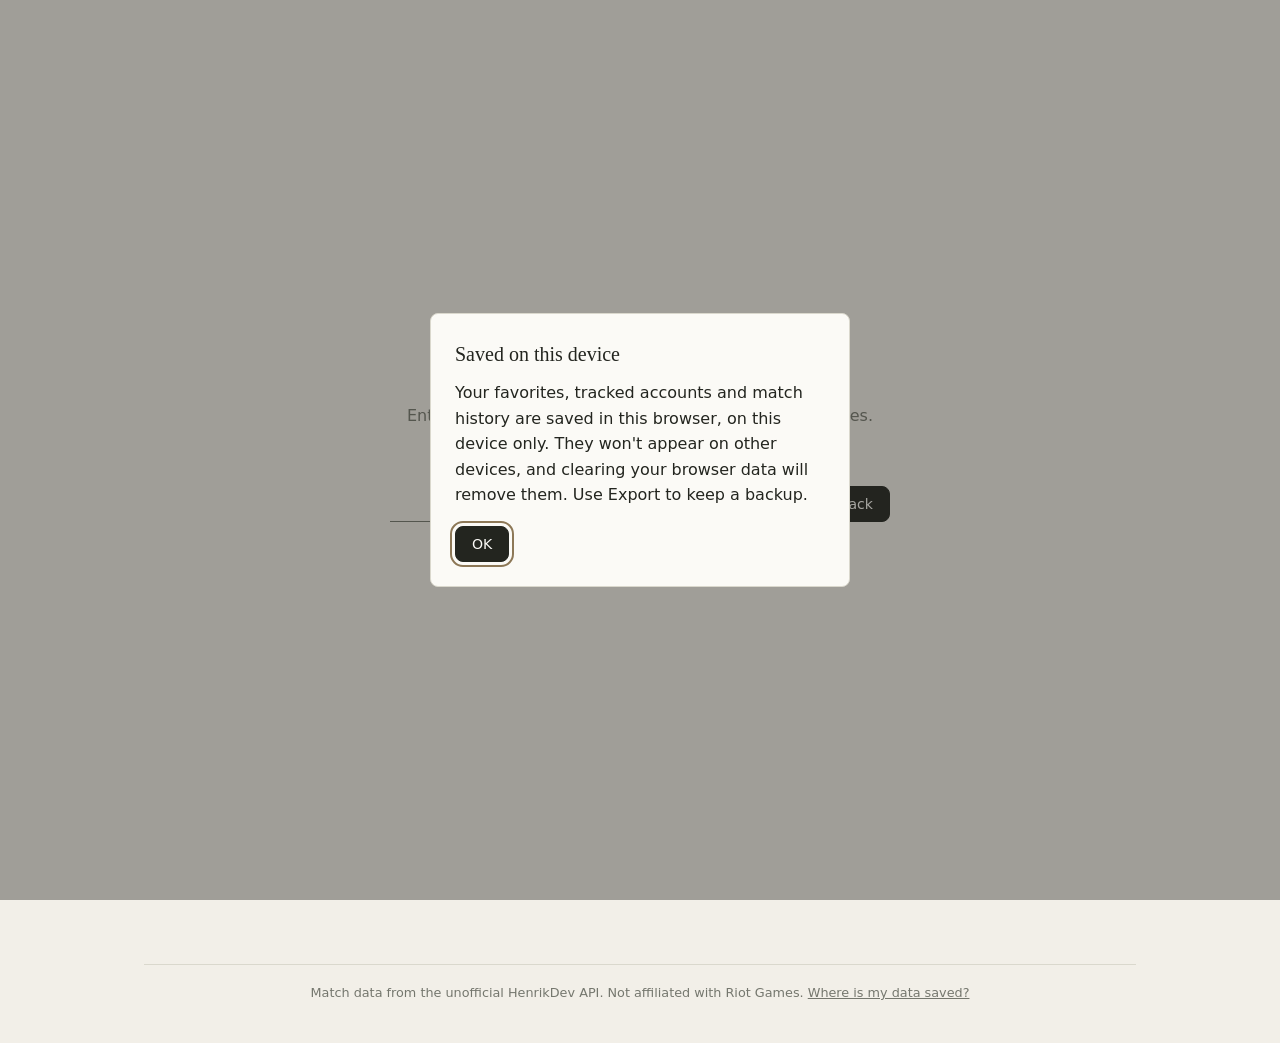
<file: index.html>
<!doctype html>
<html lang="en">
<head>
<meta charset="utf-8">
<meta name="viewport" content="width=device-width, initial-scale=1">
<title>Valorant tracker</title>
<meta name="theme-color" content="#F2EFE8">
<link rel="manifest" href="manifest.webmanifest">
<link rel="apple-touch-icon" href="icon-180.png">
<script>/* set the theme before first paint (script.js keeps it updated) */
try { var p = localStorage.getItem("vt:theme") || "auto"; document.documentElement.dataset.theme = (p === "dark" || (p === "auto" && matchMedia("(prefers-color-scheme: dark)").matches)) ? "dark" : "light"; } catch (e) {}
</script>
<link rel="stylesheet" href="style.css">
</head>
<body>
<main>

  <!-- First screen: choose who to track -->
  <section id="welcome" class="welcome" hidden>
    <h1>Valorant tracker</h1>
    <p class="muted">Enter your username and tag to see your recent matches.</p>
    <form id="account-form" class="id-form">
      <label class="grow">Username <input id="riot-name" placeholder="lev0nt" autocomplete="off" spellcheck="false" required></label>
      <span class="hash" aria-hidden="true">#</span>
      <label class="tag">Tag <input id="riot-tag" placeholder="101" maxlength="5" autocomplete="off" spellcheck="false" required></label>
      <button type="submit">Track</button>
    </form>
    <p id="welcome-error" class="error" role="alert"></p>
    <div id="favorites-panel" hidden>
      <p class="muted">Favorites</p>
      <div id="favorites-list" class="chips"></div>
    </div>
  </section>

  <div id="app" hidden>

    <header class="topbar">
      <a class="brand" href="./">Valorant tracker</a>
      <button id="nav-toggle" class="nav-toggle" type="button" aria-expanded="false" aria-controls="navbar" aria-label="Open menu">
        <span class="bars" aria-hidden="true"><i></i><i></i><i></i></span>
      </button>
      <div id="navbar" class="navbar">
        <nav class="tabs" role="tablist" aria-label="Sections">
          <button id="tabbtn-overview" class="tab" role="tab" type="button" aria-controls="tab-overview" aria-selected="true" data-tab="overview">Overview</button>
          <button id="tabbtn-matches" class="tab" role="tab" type="button" aria-controls="tab-matches" aria-selected="false" tabindex="-1" data-tab="matches">Matches</button>
          <button id="tabbtn-stats" class="tab" role="tab" type="button" aria-controls="tab-stats" aria-selected="false" tabindex="-1" data-tab="stats">Stats</button>
          <button id="tabbtn-progress" class="tab" role="tab" type="button" aria-controls="tab-progress" aria-selected="false" tabindex="-1" data-tab="progress">Progress</button>
          <button id="tabbtn-compare" class="tab" role="tab" type="button" aria-controls="tab-compare" aria-selected="false" tabindex="-1" data-tab="compare">Compare</button>
        </nav>
        <div class="actions">
          <button id="favorite-current" class="tool" type="button" aria-pressed="false" aria-label="Add to favorites">
            <svg class="icon star" viewBox="0 0 24 24" aria-hidden="true"><path d="M12 3.6l2.6 5.3 5.8.9-4.2 4.1 1 5.8L12 16.9l-5.2 2.8 1-5.8-4.2-4.1 5.8-.9z"/></svg>
            <span class="tool-label">Favorite</span>
          </button>
          <button id="sync" class="tool primary" type="button">
            <svg class="icon refresh" viewBox="0 0 24 24" aria-hidden="true"><path d="M20 12a8 8 0 1 1-2.6-5.9"/><path d="M20.5 4v4.5H16"/></svg>
            <span class="tool-label">Fetch latest</span>
          </button>
          <div class="account-switcher">
            <button id="change" class="tool" type="button" aria-expanded="false" aria-controls="account-menu">
              <span class="tool-label">Account</span>
              <svg class="icon chevron" viewBox="0 0 24 24" aria-hidden="true"><path d="M6 9l6 6 6-6"/></svg>
            </button>
            <div id="account-menu" class="menu card" hidden>
              <p class="menu-heading">Switch profile</p>
              <div id="favorites-switch-list" class="menu-list"></div>
              <p class="menu-heading">Add another account</p>
              <form id="switch-account-form" class="menu-form">
                <label class="grow">Username <input id="switch-riot-name" autocomplete="off" spellcheck="false" required></label>
                <label class="tag">Tag <input id="switch-riot-tag" maxlength="5" autocomplete="off" spellcheck="false" required></label>
                <button type="submit">Add and switch</button>
              </form>
              <p id="switch-error" class="error" role="alert"></p>
              <p class="menu-heading">Appearance</p>
              <div class="appearance">
                <button class="chip" type="button" data-theme-choice="auto" aria-pressed="true">Auto</button>
                <button class="chip" type="button" data-theme-choice="light" aria-pressed="false">Light</button>
                <button class="chip" type="button" data-theme-choice="dark" aria-pressed="false">Dark</button>
              </div>
              <p class="menu-heading">Data on this device</p>
              <p id="backup-info" class="hint"></p>
              <div class="menu-row">
                <button id="export" class="quiet" type="button">Export</button>
                <label class="btn">Import<input id="import" type="file" accept="application/json" hidden></label>
              </div>
            </div>
          </div>
        </div>
      </div>
    </header>

    <div class="profile">
      <div>
        <h1 id="who"></h1>
        <p id="status" role="status" aria-live="polite"></p>
      </div>
      <label for="mode-filter">Game mode
        <select id="mode-filter" aria-label="Game mode for all tabs"><option value="all">All game modes</option></select>
      </label>
    </div>

    <div id="backup-note" class="note backup" hidden>
      <span>It has been a while since your last backup. Your history is saved only in this browser.</span>
      <span class="backup-actions"><button id="backup-now" type="button" class="small">Export now</button><button id="backup-later" type="button" class="quiet small">Later</button></span>
    </div>
    <!-- Overview: the numbers that matter at a glance -->
    <div id="tab-overview" class="panel stack" role="tabpanel" aria-labelledby="tabbtn-overview">
      <div class="hero card">
        <svg class="enso" viewBox="0 0 160 160" role="img" aria-label="Win rate">
          <circle class="track" cx="80" cy="80" r="70"></circle>
          <circle id="ring" class="arc" cx="80" cy="80" r="70" stroke-dasharray="0 440"></circle>
          <text id="ring-pct" x="80" y="88" text-anchor="middle" font-size="30">0%</text>
          <text x="80" y="108" text-anchor="middle" font-size="9" class="ring-label">win rate</text>
        </svg>
        <div class="stats">
          <div class="stat"><b id="s-matches">0</b><span>Matches</span></div>
          <div class="stat"><b id="s-record">0 – 0</b><span>Wins and losses</span></div>
          <div class="stat"><b id="s-kd">0.00</b><span>K/D ratio</span></div>
          <div class="stat"><b id="s-acs">0</b><span>Average combat score</span></div>
        </div>
      </div>

      <div id="rank-panel" class="rank-panel" aria-label="Competitive rank">
        <article class="rank-card card"><span class="rank-icon" id="rank-current-icon"></span><div><span class="label">Current rank</span><strong id="rank-current">Loading…</strong><small id="rank-current-season">Competitive</small></div></article>
        <article class="rank-card card"><span class="rank-icon" id="rank-peak-icon"></span><div><span class="label">Peak rank</span><strong id="rank-peak">—</strong><small id="rank-peak-season">All-time peak reported by API</small></div></article>
        <article class="rank-card card"><div><span class="label">Current RR</span><strong id="rank-rr">—</strong><small id="rank-rr-note">Ranked rating</small></div></article>
      </div>

      <div class="two">
        <section class="card pad"><h2>Today</h2><div id="session-body"></div></section>
        <section class="card pad"><h2>Highlights</h2><ul id="insight-list" class="insight-list"></ul></section>
      </div>

      <section>
        <h2>Recent form</h2>
        <div id="strip" class="strip" aria-label="Last 20 matches"></div>
        <p class="hint">Last 20 matches, oldest on the left. Taller means a higher K/D.</p>
      </section>
    </div>

    <!-- Matches: the log -->
    <div id="tab-matches" class="panel stack" role="tabpanel" aria-labelledby="tabbtn-matches" hidden>
      <section>
        <div class="section-head">
          <h2>Match log</h2>
          <button id="log-toggle" class="quiet" type="button" hidden>Show all</button>
        </div>
        <p id="log-count" class="hint" aria-live="polite"></p>
        <p class="hint">Select a match to see every player, K/D, ACS and who dominated who.</p>
        <div class="table-wrap card">
          <table>
            <thead><tr><th>Date</th><th>Mode</th><th>Map</th><th>Agent</th><th>Result</th><th>Score</th><th>K / D / A</th><th>K/D</th><th>ACS</th><th aria-label="Details"></th></tr></thead>
            <tbody id="log"></tbody>
          </table>
        </div>
        <p id="log-empty" class="empty" hidden>No matches yet. Fetch your latest to load match history.</p>
      </section>
    </div>

    <!-- Stats: how you do per agent and map -->
    <div id="tab-stats" class="panel stack" role="tabpanel" aria-labelledby="tabbtn-stats" hidden>
      <div class="two">
        <section class="card pad"><h2>By agent</h2><div id="by-agent"></div></section>
        <section class="card pad"><h2>By map</h2><div id="by-map"></div></section>
      </div>
      <section class="card pad">
        <h2>Teammates</h2>
        <div id="teammates"></div>
        <p class="hint">Win rate with players you have queued with at least twice, in the selected game mode.</p>
      </section>
    </div>

    <!-- Progress: trends over time and your rank goal -->
    <div id="tab-progress" class="panel stack" role="tabpanel" aria-labelledby="tabbtn-progress" hidden>
      <section>
        <h2>Trends</h2>
        <p id="charts-note" class="hint"></p>
        <div id="charts" class="charts"></div>
        <p class="hint">The thick line is a 5-match average; the thin line is each match.</p>
      </section>
      <section>
        <h2>Rank history</h2>
        <div id="rr-chart"></div>
      </section>
      <section class="card pad">
        <h2>Rank goal</h2>
        <label class="goal-form" for="goal-select">Target rank
          <select id="goal-select"></select>
        </label>
        <div id="goal-result" class="stack"></div>
      </section>
    </div>

    <!-- Compare: catch up with another player -->
    <div id="tab-compare" class="panel stack" role="tabpanel" aria-labelledby="tabbtn-compare" hidden>
      <section>
        <h2>Compare ranks</h2>
        <p class="hint">Roughly how many games it would take to catch up with another player.</p>
        <div id="cmp-favorites"></div>
        <p class="sub">Or enter a player</p>
        <form id="cmp-form" class="id-form">
          <label class="grow">Username <input id="cmp-name" placeholder="Username" autocomplete="off" spellcheck="false" required></label>
          <label class="tag">Tag <input id="cmp-tag" placeholder="TAG" maxlength="5" autocomplete="off" spellcheck="false" required></label>
          <button id="cmp-go" type="submit">Compare</button>
        </form>
        <p id="cmp-error" class="error" role="alert"></p>
      </section>
      <div id="cmp-result" class="stack" aria-live="polite"></div>
    </div>

  </div>

  <p class="foot">Match data from the unofficial HenrikDev API. Not affiliated with Riot Games. <button id="storage-link" class="link" type="button">Where is my data saved?</button></p>
</main>

<dialog id="match-detail" class="sheet" aria-labelledby="md-title">
  <div class="sheet-inner">
    <div class="sheet-head">
      <div><h2 id="md-title"></h2><p id="md-sub" class="muted"></p></div>
      <button id="md-close" class="quiet" type="button">Close</button>
    </div>
    <div id="md-body"></div>
  </div>
</dialog>

<dialog id="storage-notice" aria-labelledby="storage-title">
  <form method="dialog">
    <h2 id="storage-title">Saved on this device</h2>
    <p>Your favorites, tracked accounts and match history are saved in this browser, on this device only. They won't appear on other devices, and clearing your browser data will remove them. Use Export to keep a backup.</p>
    <button type="submit">OK</button>
  </form>
</dialog>

<script src="insights.js"></script>
<script src="script.js"></script>
</body>
</html>
</file>
<file: style.css>
/* Valorant tracker styles. Order: tokens, base, controls, layout, components, comparison, responsive. */

/* ---------- Tokens ---------- */
:root {
  --paper: #F2EFE8; --card: #FBFAF6; --ink: #23251F; --muted: #75776E; --line: #DAD8CD; --hover: #ECE9E0;
  --win: #4F7358; --loss: #A9503F; --wood: #8D7857; --line-strong: #BDBBB0;
  --tint-bg: #E6EBE3; --tint-line: #C5D0C4;
  color-scheme: light;
  --serif: "Shippori Mincho", "Hiragino Mincho ProN", "Yu Mincho", "Iowan Old Style", Georgia, serif;
  --sans: "Hiragino Sans", "Yu Gothic UI", "Avenir Next", "Helvetica Neue", system-ui, sans-serif;
  --radius: 12px;
  --edge: 24px;
  --gap: 40px;
}

:root[data-theme="dark"] {
  --paper: #171916; --card: #1F221E; --ink: #E9E6DC; --muted: #9A9C92; --line: #34382F; --hover: #2A2E27;
  --win: #7BA886; --loss: #D0776A; --wood: #B79B6E; --line-strong: #4A4F44;
  --tint-bg: #26332A; --tint-line: #3A5142;
  color-scheme: dark;
}

/* ---------- Base ---------- */
[hidden] { display: none !important; }
* { box-sizing: border-box; }
html { -webkit-text-size-adjust: 100%; }
body { margin: 0; background: var(--paper); color: var(--ink); font: 400 16px/1.6 var(--sans); }
main { max-width: 1040px; margin: 0 auto; padding: 0 var(--edge) 40px; overflow-x: clip; }
p { margin: 0; }
h1, h2, h3 { margin: 0; font-family: var(--serif); font-weight: 400; }
h1 { font-size: clamp(1.9rem, 5vw, 2.6rem); line-height: 1.15; }
h1 small { margin-left: 4px; font: 400 1rem var(--sans); color: var(--muted); }
h2 { margin-bottom: 16px; font-size: 1.4rem; }
.muted, .hint, .sub { color: var(--muted); }
.hint { margin-top: 10px; font-size: .84rem; }
.sub { margin: 20px 0 8px; font-size: .82rem; }
.error { min-height: 1.6em; color: var(--loss); font-size: .9rem; }
.empty { color: var(--muted); }
.card { background: var(--card); border: 1px solid var(--line); border-radius: var(--radius); }
.pad { padding: 22px; }
.stack > * + * { margin-top: var(--gap); }
:focus-visible { outline: 2px solid var(--wood); outline-offset: 3px; }

/* ---------- Controls ---------- */
button, .btn { display: inline-flex; align-items: center; justify-content: center; gap: 6px; padding: 9px 16px; font: 500 .88rem var(--sans); color: var(--card); background: var(--ink); border: 1px solid var(--ink); border-radius: 8px; cursor: pointer; transition: background .2s, border-color .2s, color .2s; }
button:hover { background: var(--wood); border-color: var(--wood); }
button:active { transform: translateY(1px); }
button:disabled { opacity: .55; cursor: progress; }
button.quiet, .btn { color: var(--ink); background: transparent; border-color: var(--line); }
button.quiet:hover, .btn:hover { color: var(--ink); background: var(--hover); border-color: var(--line-strong); }
button.link { display: inline; padding: 0; color: inherit; font: inherit; background: none; border: 0; text-decoration: underline; }
button.link:hover { color: var(--ink); background: none; }
input, select { width: 100%; padding: 8px 2px; font: inherit; color: var(--ink); background: transparent; border: 0; border-bottom: 1px solid var(--muted); border-radius: 0; }
select option, select optgroup { color: var(--ink); background-color: var(--card); } /* keeps the open list readable in dark mode */
input:focus, select:focus { outline: none; border-bottom-color: var(--ink); box-shadow: 0 1px 0 var(--ink); }
label { display: grid; gap: 2px; font-size: .82rem; color: var(--muted); }
.chips { display: flex; flex-wrap: wrap; gap: 8px; }
.chip { padding: 8px 16px; font-weight: 400; color: var(--ink); background: var(--card); border: 1px solid var(--line); border-radius: 999px; }
.chip:hover { color: var(--ink); background: var(--hover); border-color: var(--line-strong); }
.chip[aria-pressed="true"] { color: var(--card); background: var(--ink); border-color: var(--ink); }
.status-spinner { display: inline-block; width: 11px; height: 11px; margin-right: 6px; border: 1.5px solid var(--line); border-top-color: var(--ink); border-radius: 50%; vertical-align: -1px; animation: spin .8s linear infinite; }
@keyframes spin { to { transform: rotate(360deg); } }

/* Riot ID forms (welcome, account menu, compare) */
.id-form, .menu-form { display: flex; flex-wrap: wrap; align-items: end; gap: 12px; }
.id-form .grow, .menu-form .grow { flex: 1 1 160px; }
.id-form .tag, .menu-form .tag { flex: 0 0 84px; }
.hash { padding-bottom: 10px; font: 1.5rem/1 var(--serif); color: var(--muted); }

/* ---------- Welcome ---------- */
.welcome { min-height: 100vh; min-height: 100dvh; display: grid; place-content: center; justify-items: center; gap: 14px; padding: 40px 0; text-align: center; }
.welcome .id-form { width: min(500px, 100%); margin-top: 12px; }
.welcome input { text-align: center; font-size: 1.1rem; }
#favorites-panel { display: grid; gap: 8px; justify-items: center; width: min(560px, 100%); margin-top: 12px; }
#favorites-panel .chips { justify-content: center; }

/* ---------- Top bar and navigation ---------- */
.topbar { position: sticky; top: 0; z-index: 50; display: flex; align-items: stretch; gap: 28px; min-height: 60px; margin: 0 calc(-1 * var(--edge)); padding: 0 var(--edge); background: color-mix(in srgb, var(--paper) 92%, transparent); backdrop-filter: blur(8px); border-bottom: 1px solid var(--line); }
.brand { align-self: center; font: 1.1rem var(--serif); color: inherit; text-decoration: none; white-space: nowrap; }
.nav-toggle { display: none; }
.navbar { display: flex; flex: 1; align-items: stretch; justify-content: space-between; gap: 20px; min-width: 0; }
.tabs { display: flex; gap: 2px; }
.tab { padding: 0 14px; color: var(--muted); background: none; border: 0; border-bottom: 2px solid transparent; border-radius: 0; transition: color .2s, border-color .2s; }
.tab:hover { color: var(--ink); background: none; border-color: var(--line-strong); }
.tab[aria-selected="true"] { color: var(--ink); border-bottom-color: var(--ink); }
.actions { display: flex; align-items: center; gap: 4px; margin: 12px 0; padding-left: 20px; border-left: 1px solid var(--line); }
.icon { flex: none; width: 17px; height: 17px; fill: none; stroke: currentColor; stroke-width: 1.6; stroke-linecap: round; stroke-linejoin: round; }

/* Toolbar actions: plain text with an icon. Only Fetch latest has a hairline outline. */
.tool { gap: 8px; height: 36px; padding: 0 12px; font: 400 .92rem var(--sans); letter-spacing: 0; text-transform: none; color: var(--muted); background: transparent; border: 1px solid transparent; border-radius: 8px; transition: color .2s, background .2s, border-color .2s; }
.tool:hover { color: var(--ink); background: var(--hover); border-color: transparent; }
.tool:focus-visible { outline-width: 1.5px; outline-offset: 2px; }
.tool.primary { color: var(--ink); border-color: var(--line-strong); }
.tool.primary:hover { border-color: var(--line-strong); }
.tool.is-loading .refresh { animation: spin .9s linear infinite; }
.tool[aria-pressed="true"] { color: var(--ink); }
.tool .star { transition: fill .2s ease, stroke .2s ease; }
.tool[aria-pressed="true"] .star { fill: var(--wood); stroke: var(--wood); }
.tool .chevron { width: 15px; height: 15px; transition: transform .2s ease; }
.tool[aria-expanded="true"] .chevron { transform: rotate(180deg); }
@keyframes fade-in { from { opacity: 0; } }
.account-switcher { position: relative; }
.menu { position: absolute; z-index: 60; right: 0; top: calc(100% + 8px); width: min(340px, calc(100vw - 32px)); padding: 18px; box-shadow: 0 10px 28px color-mix(in srgb, var(--ink) 12%, transparent); animation: fade-in .15s ease; }
.menu-heading { margin: 16px 0 8px; font-size: .72rem; font-weight: 600; letter-spacing: .1em; text-transform: uppercase; color: var(--wood); }
.menu-heading:first-child { margin-top: 0; }
.menu .hint { margin: 0 0 8px; }
.menu-list { display: grid; gap: 4px; }
.menu-list:empty::after { content: "No saved favorites yet."; color: var(--muted); font-size: .85rem; }
.menu-item { justify-content: space-between; width: 100%; color: var(--ink); background: transparent; border-color: transparent; font-weight: 400; }
.menu-item:hover { color: var(--ink); background: var(--hover); border-color: var(--line); }
.menu-item[aria-current="true"] { background: var(--tint-bg); border-color: var(--tint-line); }
.menu-item small { color: var(--muted); font-size: .68rem; letter-spacing: .08em; }
.menu-form button { width: 100%; }
.menu-row { display: flex; gap: 8px; }
.menu-row > * { flex: 1; }
.profile { display: flex; flex-wrap: wrap; align-items: end; justify-content: space-between; gap: 16px; margin-top: 36px; }
.profile label { width: 220px; max-width: 100%; }
#status { min-height: 1.6em; margin-top: 4px; color: var(--muted); font-size: .88rem; }
#status.error { color: var(--loss); }
.panel.from-right { animation: panel-in-right .25s ease; }
.panel.from-left { animation: panel-in-left .25s ease; }
@keyframes panel-in-right { from { opacity: 0; transform: translateX(24px); } }
@keyframes panel-in-left { from { opacity: 0; transform: translateX(-24px); } }

/* ---------- Overview ---------- */
.hero { display: grid; grid-template-columns: 190px 1fr; gap: 44px; align-items: center; padding: 28px; }
.enso { width: min(190px, 56vw); height: auto; aspect-ratio: 1; }
.enso circle { fill: none; stroke-linecap: round; }
.enso .track { stroke: var(--line); stroke-width: 6; opacity: .7; }
.enso .arc { stroke: var(--ink); stroke-width: 9; transition: stroke-dasharray .8s ease; transform: rotate(-110deg); transform-origin: 80px 80px; }
.enso text { font-family: var(--serif); fill: var(--ink); }
.enso .ring-label { fill: var(--muted); }
.stats { display: grid; grid-template-columns: repeat(2, 1fr); gap: 26px 40px; }
.stat b { display: block; font: 400 clamp(1.6rem, 6vw, 2.2rem)/1.1 var(--serif); letter-spacing: -.02em; font-variant-numeric: tabular-nums; }
.stat span { font-size: .86rem; color: var(--muted); }
.rank-panel { display: grid; grid-template-columns: repeat(3, minmax(0, 1fr)); gap: 14px; }
.rank-card { display: flex; align-items: center; gap: 14px; padding: 20px 22px; }
.rank-card > div { min-width: 0; }
.rank-icon { display: inline-flex; flex: 0 0 auto; }
.rank-icon:empty { display: none; }
.rank-badge { display: inline-flex; line-height: 0; }
.label { display: block; font-size: .68rem; font-weight: 600; letter-spacing: .14em; text-transform: uppercase; color: var(--wood); }
.rank-card strong { display: block; margin-top: 6px; font: 400 clamp(1.25rem, 3vw, 1.75rem)/1.25 var(--serif); overflow-wrap: anywhere; }
.rank-card small { display: block; margin-top: 4px; font-size: .8rem; color: var(--muted); }
.strip { display: flex; align-items: flex-end; gap: 5px; height: 90px; padding: 0 4px; border-bottom: 1px solid var(--line); }
.tick { flex: 1 1 0; min-width: 5px; max-width: 14px; border-radius: 5px 5px 0 0; background: var(--muted); transition: height .25s ease; }
.tick.win { background: var(--win); }
.tick.loss { background: var(--loss); }

/* ---------- Matches ---------- */
.section-head { display: flex; flex-wrap: wrap; align-items: end; justify-content: space-between; gap: 16px; }
.section-head h2 { margin-bottom: 0; }
.table-wrap { margin-top: 14px; padding: 0 16px; overflow-x: auto; }
table { width: 100%; border-collapse: collapse; font-size: .92rem; font-variant-numeric: tabular-nums; }
th, td { padding: 11px 14px 11px 0; text-align: left; white-space: nowrap; border-bottom: 1px solid var(--line); }
th { font-size: .8rem; font-weight: 500; color: var(--muted); }
tbody tr:last-child td { border-bottom: 0; }
tbody tr:hover { background: rgba(141,120,87,.07); }
.r-win { color: var(--win); font-weight: 500; }
.r-loss { color: var(--loss); font-weight: 500; }
.r-draw { color: var(--muted); }

/* ---------- Stats ---------- */
.two { display: grid; grid-template-columns: 1fr 1fr; gap: 24px; }
.brow { display: grid; grid-template-columns: minmax(96px, 130px) 1fr 44px; align-items: center; gap: 12px; padding: 7px 0; font-size: .92rem; }
.brow small { display: block; font-size: .76rem; line-height: 1.2; color: var(--muted); }
.bar { height: 4px; overflow: hidden; background: var(--line); border-radius: 2px; }
.fill { height: 100%; background: var(--win); }
.bpct { text-align: right; font-variant-numeric: tabular-nums; }

/* ---------- Compare ---------- */
.cmp-board { display: grid; grid-template-columns: repeat(2, minmax(0, 1fr)); gap: 14px; }
.cmp-player { display: flex; flex-direction: column; align-items: center; gap: 4px; padding: 22px 18px; text-align: center; }
.cmp-player.ahead { border-color: var(--win); box-shadow: inset 0 0 0 1px var(--win); }
.cmp-player .rank-badge { margin-bottom: 6px; }
.cmp-label { font-size: .72rem; font-weight: 600; letter-spacing: .12em; text-transform: uppercase; color: var(--muted); }
.cmp-player.ahead .cmp-label { color: var(--win); }
.cmp-name { max-width: 100%; font-weight: 500; overflow-wrap: anywhere; }
.cmp-rank { font: 400 clamp(1.3rem, 3.4vw, 1.7rem)/1.15 var(--serif); }
.cmp-rr { font-size: .85rem; color: var(--muted); }
.cmp-summary { display: flex; flex-wrap: wrap; align-items: baseline; justify-content: center; gap: 4px 14px; padding: 18px; text-align: center; }
.cmp-summary b { font: 400 clamp(1.8rem, 5vw, 2.4rem)/1.1 var(--serif); font-variant-numeric: tabular-nums; }
.cmp-summary span { color: var(--muted); }
.cmp-ladder { padding: 18px 20px; }
.ladder-stage { position: relative; height: 10px; margin: 22px 6px; }
.ladder-track { display: flex; height: 100%; overflow: hidden; border-radius: 5px; }
.ladder-seg { height: 100%; opacity: .85; }
.ladder-span { position: absolute; top: -3px; bottom: -3px; border: 2px solid var(--ink); border-radius: 7px; pointer-events: none; }
.ladder-mark { position: absolute; width: 0; height: 0; border-left: 7px solid transparent; border-right: 7px solid transparent; }
.ladder-mark.me { top: -6px; transform: translate(-50%, -100%); border-top: 10px solid var(--ink); }
.ladder-mark.them { bottom: -6px; transform: translate(-50%, 100%); border-bottom: 10px solid var(--wood); }
.ladder-ends { display: flex; justify-content: space-between; font-size: .75rem; color: var(--muted); }
.ladder-legend { display: flex; flex-wrap: wrap; gap: 6px 20px; margin-top: 14px; font-size: .88rem; }
.ladder-key { display: inline-flex; align-items: center; gap: 8px; min-width: 0; overflow-wrap: anywhere; }
.ladder-dot { flex: 0 0 auto; width: 0; height: 0; border-left: 6px solid transparent; border-right: 6px solid transparent; }
.ladder-key.me .ladder-dot { border-top: 9px solid var(--ink); }
.ladder-key.them .ladder-dot { border-bottom: 9px solid var(--wood); }
.cmp-catchup { padding: 20px; }
.cmp-catchup h3 { margin-bottom: 4px; font-size: 1.1rem; }
.cmp-catchup .sub { margin: 0 0 8px; }
.cmp-row { display: grid; grid-template-columns: minmax(0, 1.1fr) minmax(0, 1.3fr) minmax(104px, auto); align-items: center; gap: 14px; padding: 11px 0; font-size: .92rem; border-top: 1px solid var(--line); }
.cmp-row .est { text-align: right; white-space: nowrap; font-variant-numeric: tabular-nums; }
.cmp-row .est.no { color: var(--muted); }
.cmp-note { margin-top: 12px; font-size: .8rem; color: var(--muted); }

/* ---------- Insights ---------- */
.session-main { display: flex; flex-wrap: wrap; align-items: baseline; gap: 6px 18px; }
.session-main b { font: 400 clamp(1.5rem, 5vw, 2rem)/1.1 var(--serif); }
.session-main span { color: var(--muted); }
.session-main span.r-win, .session-main span.r-loss { font-weight: 500; }
.note { margin-top: 12px; padding: 10px 12px; font-size: .88rem; background: var(--paper); border: 1px solid var(--line); border-radius: 8px; }
.note.warn { border-color: var(--loss); }
.insight-list { display: grid; gap: 10px; margin: 0; padding: 0; list-style: none; font-size: .94rem; }
.insight-list b { font-weight: 500; }
.charts { display: grid; grid-template-columns: repeat(auto-fit, minmax(min(100%, 300px), 1fr)); gap: 14px; }
.chart { margin: 0; padding: 16px 18px; }
.chart-head { display: flex; align-items: baseline; justify-content: space-between; gap: 10px; margin-bottom: 8px; }
.chart-head b { font: 400 1.4rem var(--serif); font-variant-numeric: tabular-nums; }
.chart-title { font-size: .84rem; color: var(--muted); }
.chart svg { display: block; width: 100%; height: auto; overflow: visible; }
.chart-grid { stroke: var(--line); stroke-width: 1; }
.chart-ref { stroke: var(--line-strong); stroke-width: 1; stroke-dasharray: 3 4; }
.chart-axis { font: 9.5px var(--sans); fill: var(--muted); }
.chart-area { fill: var(--ink); opacity: .06; }
.chart-trend { fill: none; stroke: var(--ink); stroke-width: 2.25; stroke-linecap: round; stroke-linejoin: round; }
.chart-hit { fill: transparent; cursor: pointer; }
.chart-node { fill: var(--muted); stroke: var(--card); stroke-width: 1.5; pointer-events: none; transition: transform .15s ease; transform-box: fill-box; transform-origin: center; }
.chart-node.win { fill: var(--win); }
.chart-node.loss { fill: var(--loss); }
.chart-node.last { stroke: var(--ink); }
.chart-point:hover .chart-node { transform: scale(1.5); }
.chart-readout { min-height: 1.3em; margin-bottom: 4px; font-size: .8rem; color: var(--muted); }
.chart-foot { margin-top: 6px; font-size: .76rem; color: var(--muted); }
.backup { display: flex; flex-wrap: wrap; align-items: center; justify-content: space-between; gap: 10px 16px; margin-top: 16px; }
.backup-actions { display: flex; gap: 8px; }
.goal-form { max-width: 260px; margin: 8px 0 18px; }
.appearance { display: flex; gap: 8px; }
.appearance .chip { flex: 1; padding: 6px 8px; }

/* ---------- Loading placeholders ---------- */
@keyframes shimmer { to { background-position: -200% 0; } }
.loading .stat b, .loading .rank-card strong, .rank-loading strong, .rank-loading small { width: fit-content; min-width: 5ch; color: transparent; user-select: none; background: linear-gradient(90deg, var(--line) 25%, var(--hover) 50%, var(--line) 75%) 0 0 / 200% 100%; border-radius: 6px; animation: shimmer 1.3s linear infinite; }

/* ---------- Match details ---------- */
tbody tr[data-match] { cursor: pointer; }
td.row-action { text-align: right; }
button.small { padding: 4px 12px; font-size: .8rem; }
body:has(dialog[open]) { overflow: hidden; }
dialog.sheet { width: min(980px, calc(100% - 32px)); max-width: none; max-height: min(92vh, 920px); padding: 0; overflow: auto; }
.sheet-inner { padding: 22px 24px 28px; }
.sheet-head { display: flex; align-items: flex-start; justify-content: space-between; gap: 16px; margin-bottom: 16px; }
.sheet-head h2 { margin-bottom: 2px; }
.md-chips { display: flex; flex-wrap: wrap; gap: 8px; }
.md-chip { padding: 6px 12px; font-size: .84rem; background: var(--paper); border: 1px solid var(--line); border-radius: 999px; }
.team { margin-top: 24px; }
.team-head { display: flex; align-items: baseline; justify-content: space-between; gap: 12px; margin-bottom: 6px; font: 1.1rem var(--serif); }
.team-head .res { font: 500 .85rem var(--sans); }
.pl-head, .pl-row { display: grid; grid-template-columns: minmax(0, 2.4fr) 92px 56px 56px 56px 56px 66px; gap: 8px; align-items: center; }
.pl-head { padding: 6px 12px; font-size: .74rem; color: var(--muted); }
.pl-row { width: 100%; padding: 10px 12px; font-weight: 400; text-align: left; color: var(--ink); background: transparent; border: 1px solid transparent; border-radius: 8px; font-variant-numeric: tabular-nums; }
.pl-row:hover { color: var(--ink); background: var(--hover); border-color: var(--line); }
.pl-row[aria-pressed="true"] { background: var(--tint-bg); border-color: var(--tint-line); }
.pl-name { display: flex; align-items: center; gap: 10px; min-width: 0; }
.pl-text { min-width: 0; }
.pl-text strong { display: block; font-weight: 500; overflow-wrap: anywhere; }
.pl-text small { display: block; font-size: .76rem; color: var(--muted); }
.duels { margin-top: 32px; }
.duels h3 { font-size: 1.1rem; }
.duel-row { display: grid; grid-template-columns: minmax(110px, 1.2fr) minmax(0, 2fr) 96px; gap: 14px; align-items: center; padding: 9px 0; font-size: .92rem; border-top: 1px solid var(--line); }
.duel-row small { display: block; font-size: .76rem; color: var(--muted); }
.duel-row .bar { background: rgba(169,80,63,.5); }
.duel-row .bar.idle { background: var(--line); }
.duel-score { text-align: right; white-space: nowrap; font-variant-numeric: tabular-nums; }

/* ---------- Footer and dialog ---------- */
.foot { margin-top: 64px; padding-top: 18px; text-align: center; font-size: .8rem; color: var(--muted); border-top: 1px solid var(--line); }
dialog { max-width: 420px; padding: 24px; color: var(--ink); background: var(--card); border: 1px solid var(--line); border-radius: 8px; }
dialog::backdrop { background: rgba(35,37,31,.4); }
dialog h2 { margin-bottom: 10px; font-size: 1.25rem; }
dialog p { margin-bottom: 18px; }

/* ---------- Responsive ---------- */
@media (pointer: coarse) { button, .btn, select, input { min-height: 44px; } }

/* Phones and tablets: the tabs and buttons fold into a menu opened with the three bars */
@media (max-width: 1080px) {
  .topbar { align-items: center; gap: 12px; min-height: 56px; background: var(--paper); backdrop-filter: none; }
  .nav-toggle { display: inline-grid; place-items: center; width: 44px; height: 44px; margin: 0 -10px 0 auto; padding: 0; color: var(--ink); background: transparent; border: 0; border-radius: 8px; }
  .nav-toggle:hover { background: var(--hover); }
  .bars { position: relative; width: 20px; height: 14px; }
  .bars i { position: absolute; right: 0; left: 0; height: 1.5px; background: currentColor; border-radius: 1px; transition: transform .25s ease, top .25s ease, opacity .2s ease; }
  .bars i:nth-child(1) { top: 0; }
  .bars i:nth-child(2) { top: 6px; }
  .bars i:nth-child(3) { top: 12px; }
  .nav-toggle[aria-expanded="true"] i:nth-child(1) { top: 6px; transform: rotate(45deg); }
  .nav-toggle[aria-expanded="true"] i:nth-child(2) { opacity: 0; }
  .nav-toggle[aria-expanded="true"] i:nth-child(3) { top: 6px; transform: rotate(-45deg); }
  .navbar { display: none; position: absolute; top: 100%; right: 0; left: 0; flex-direction: column; align-items: stretch; gap: 8px; max-height: calc(100dvh - 56px); padding: 8px var(--edge) 20px; overflow-y: auto; background: color-mix(in srgb, var(--paper) 80%, transparent); backdrop-filter: blur(14px); border-bottom: 1px solid var(--line); }
  .navbar.open { display: flex; animation: fade-in .18s ease; }
  .tabs, .actions { flex-direction: column; align-items: stretch; gap: 0; }
  .actions { margin: 0; padding-left: 0; border-left: 0; }
  /* every entry sits at 80% and comes to full strength when pointed at or selected */
  .tab, .tool, .tool:hover, .tool.primary, .tool.primary:hover, .tool[aria-pressed="true"], .tool[aria-pressed="true"]:hover { justify-content: flex-start; height: auto; min-height: 48px; padding: 0 4px; font-size: 1rem; color: var(--ink); background: transparent; border: 0; border-bottom: 1px solid var(--line); border-radius: 0; opacity: .8; transition: opacity .2s ease, padding .2s ease; }
  .tab:hover, .tab:focus-visible, .tool:hover, .tool:focus-visible, .tool.primary:hover, .tool[aria-pressed="true"]:hover, .tab[aria-selected="true"] { opacity: 1; }
  .tab[aria-selected="true"] { padding-left: 12px; box-shadow: inset 2px 0 0 var(--wood); }
  .tool .chevron { margin-left: auto; }
  .account-switcher { position: static; }
  .menu { position: static; width: auto; padding: 12px 4px 4px; background: transparent; border: 0; border-radius: 0; box-shadow: none; animation: none; }
}

@media (max-width: 720px) {
  .hero { grid-template-columns: 1fr; gap: 24px; justify-items: center; padding: 20px; }
  .stats { width: 100%; }
  .rank-panel, .two { grid-template-columns: 1fr; }
  :root { --gap: 32px; --edge: 16px; }
}

@media (max-width: 640px) {
  body { touch-action: pan-y pinch-zoom; } /* phones: sideways drags belong to the tab swipe, not the browser */
  .cmp-board { grid-template-columns: 1fr; }
  .cmp-row { grid-template-columns: 1fr auto; gap: 8px 12px; }
  .cmp-row .bar { grid-column: 1 / -1; order: 3; }
  .table-wrap { padding: 0; overflow: visible; background: none; border: 0; }
  table, tbody, tr, td { display: block; }
  thead { position: absolute; left: -9999px; }
  tbody tr { display: grid; grid-template-columns: 1fr 1fr; gap: 6px 14px; margin-bottom: 10px; padding: 12px 14px; background: var(--card); border: 1px solid var(--line); border-radius: var(--radius); }
  tbody tr:hover { background: var(--card); }
  td { padding: 0; white-space: normal; border: 0; }
  td::before { content: attr(data-label); display: block; font-size: .72rem; color: var(--muted); }
  td.row-action { grid-column: 1 / -1; text-align: left; }
  td.row-action::before { content: none; }
  dialog.sheet { width: 100%; height: 100%; max-height: none; margin: 0; border: 0; border-radius: 0; }
  .sheet-inner { padding: 16px 16px 28px; }
  .pl-head { display: none; }
  .pl-row { grid-template-columns: repeat(3, minmax(0, 1fr)); gap: 6px 10px; }
  .pl-name { grid-column: 1 / -1; }
  .pl-row > span[data-label]::before { content: attr(data-label); display: block; font-size: .68rem; color: var(--muted); }
  .duel-row { grid-template-columns: 1fr auto; gap: 6px 12px; }
  .duel-row .bar { grid-column: 1 / -1; order: 3; }
}

@media (prefers-reduced-motion: reduce) { * { transition: none !important; animation: none !important; } }
#cmp-result.stack { --gap: 14px; }
</file>
